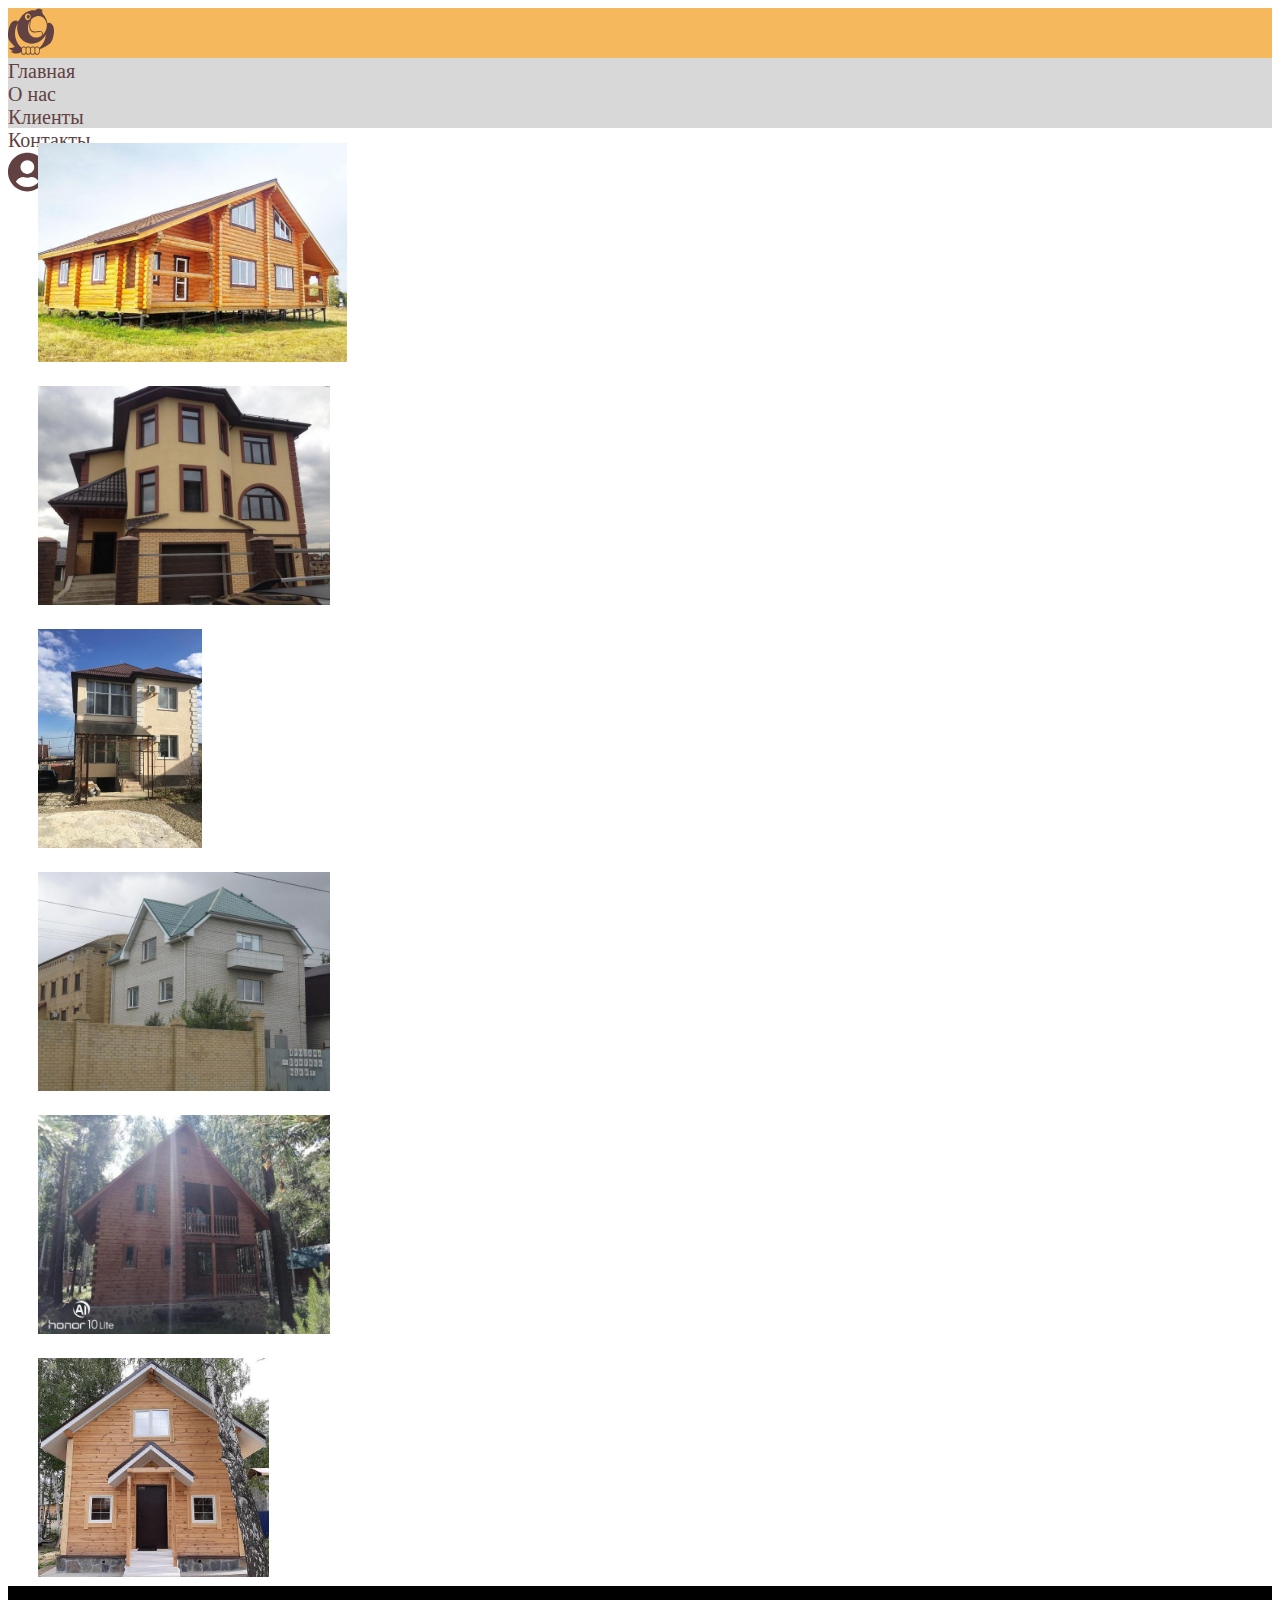
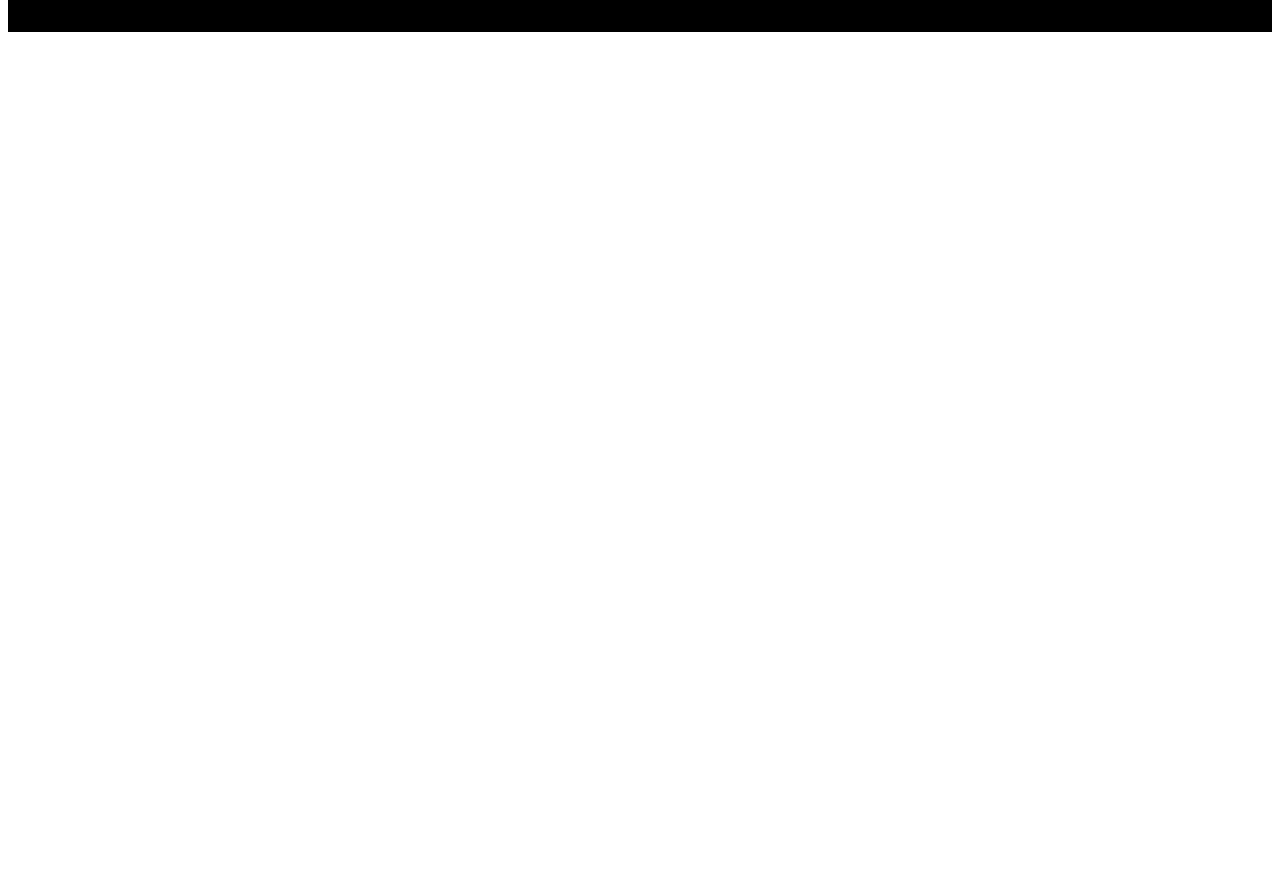
<file: index.html>
﻿<!doctype html>
<html lang="ru">
<head>
    <!-- Required meta tags -->
    <meta charset="utf-8">
    <meta name="viewport" content="width=device-width, initial-scale=1">


    <!-- Bootstrap CSS -->
    <link href="https://cdn.jsdelivr.net/npm/bootstrap@5.0.0-beta1/dist/css/bootstrap.min.css" rel="stylesheet" integrity="sha384-giJF6kkoqNQ00vy+HMDP7azOuL0xtbfIcaT9wjKHr8RbDVddVHyTfAAsrekwKmP1" crossorigin="anonymous">
    <link rel="stylesheet" href="css/style.css">

</head>
<body>

    <div class="container-fluid head" style="height: 50px;">
        <div class="container">
            <div class="row align-items-center align-items-md-start align-items-lg-center justify-content-lg-center justify-content-between" style="height: 50px;">
                
                <div class="col-1 mx-auto text-center" style="color:#614141">
                    <svg width="46" height="47" viewBox="0 0 46 47" fill="none" xmlns="http://www.w3.org/2000/svg">
                        <path d="M18.6875 8.74609C18.6875 9.64453 19.2266 10.6328 20.2148 10.6328C21.2031 10.6328 21.832 9.64453 21.832 8.74609C21.832 7.84766 21.2031 6.76953 20.2148 6.76953C19.2266 6.76953 18.6875 7.84766 18.6875 8.74609ZM46 23.1211C46 20.6953 45.5508 17.6406 43.6641 15.9336C42.9453 15.3047 42.0469 14.6758 41.0586 14.6758C40.4297 14.6758 39.8906 14.9453 39.5312 15.4844C38.9023 11.8008 37.2852 8.20703 34.5 5.78125C34.6797 5.60156 34.8594 5.33203 34.8594 5.0625C34.8594 4.61328 33.8711 4.16406 33.5117 3.98438C33.6914 3.80469 34.6797 2.90625 34.6797 2.54688C34.6797 2.45703 34.5898 2.36719 34.5 2.27734C33.6016 1.28906 32.2539 0.75 30.9062 0.75C29.4688 0.75 28.1211 1.37891 27.1328 2.45703C26.6836 2.36719 26.1445 2.36719 25.6055 2.36719C20.8438 2.36719 16.3516 4.88281 13.4766 8.56641C12.5781 9.73438 12.2188 10.543 11.5 11.6211C11.4102 11.8906 11.0508 12.1602 10.8711 12.3398C10.5117 12.7891 10.1523 13.2383 9.79297 13.7773C9.43359 12.8789 8.625 12.4297 7.72656 12.4297C1.79688 12.4297 0 22.3125 0 26.8047C0 28.0625 0.0898438 29.6797 0.539062 30.9375C1.61719 33.4531 4.76172 36.7773 6.73828 38.7539C4.85156 39.9219 2.60547 40.1914 0.71875 39.7422C1.79688 41.3594 3.50391 42.5273 5.39062 42.9766C4.49219 43.3359 3.59375 43.5156 2.69531 43.5156C4.13281 44.8633 6.10938 45.582 8.08594 45.582C9.97266 45.582 11.6797 44.9531 13.1172 43.875C13.1172 45.4023 14.1055 46.75 15.8125 46.75C16.7109 46.75 17.5195 46.3008 17.9688 45.4922C18.5078 46.3008 19.3164 46.75 20.2148 46.75C21.1133 46.75 22.0117 46.3008 22.4609 45.4922C22.9102 46.3008 23.8086 46.75 24.707 46.75C25.6055 46.75 26.4141 46.3008 26.8633 45.4922C27.4023 46.3008 28.2109 46.75 29.1094 46.75C30.6367 46.75 31.7148 45.4922 31.7148 44.0547V41.0898H31.8047C34.8594 40.2812 40.6094 36.957 42.6758 34.7109C44.9219 32.2852 46 26.3555 46 23.1211ZM16.8906 8.83594C16.8906 7.21875 17.9688 5.51172 19.7656 5.51172C21.5625 5.51172 22.6406 7.21875 22.6406 8.83594C22.6406 10.4531 21.5625 12.1602 19.7656 12.1602C17.9688 12.1602 16.8906 10.4531 16.8906 8.83594ZM21.293 18.1797C21.293 24.2891 25.2461 25.0977 30.9062 23.9297C31.3555 23.9297 31.7148 23.8398 32.1641 23.8398C33.4219 23.8398 33.9609 24.4688 33.9609 25.7266C33.9609 26.4453 33.8711 27.0742 33.6914 27.793C32.0742 28.8711 30.1875 29.5898 28.3008 29.5898C20.8438 29.5898 17.4297 20.1562 22.1016 12.9688C21.6523 14.6758 21.293 16.4727 21.293 18.1797ZM17.6094 41.0898V44.0547C17.6094 45.043 16.8008 45.9414 15.8125 45.9414C14.7344 45.9414 14.0156 45.043 14.0156 44.0547V41.0898C14.0156 40.1016 14.7344 39.293 15.8125 39.293C16.8008 39.293 17.6094 40.1016 17.6094 41.0898ZM22.0117 41.0898V44.0547C22.0117 45.043 21.293 45.9414 20.2148 45.9414C19.2266 45.9414 18.418 45.043 18.418 44.0547V41.0898C18.418 40.1016 19.2266 39.293 20.2148 39.293C21.293 39.293 22.0117 40.1016 22.0117 41.0898ZM26.5039 41.0898V44.0547C26.5039 45.043 25.6953 45.9414 24.707 45.9414C23.6289 45.9414 22.8203 45.043 22.8203 44.0547V41.0898C22.8203 40.1016 23.6289 39.293 24.707 39.293C25.6953 39.293 26.5039 40.1016 26.5039 41.0898ZM30.9961 41.0898V44.0547C30.9961 45.043 30.1875 45.9414 29.1094 45.9414C28.1211 45.9414 27.3125 45.043 27.3125 44.0547V41.0898C27.3125 40.1016 28.1211 39.293 29.1094 39.293C30.1875 39.293 30.9961 40.1016 30.9961 41.0898ZM37.8242 26.4453C37.5547 31.5664 35.3086 36.5078 31.4453 39.832C30.9961 38.9336 30.0977 38.3945 29.1094 38.3945C28.2109 38.3945 27.4023 38.9336 26.9531 39.6523C26.4141 38.8438 25.6055 38.3945 24.707 38.3945C23.8086 38.3945 22.9102 38.9336 22.4609 39.6523C22.0117 38.8438 21.1133 38.3945 20.2148 38.3945C19.3164 38.3945 18.5078 38.9336 17.9688 39.6523C17.5195 38.8438 16.7109 38.3945 15.8125 38.3945C14.8242 38.3945 13.9258 38.9336 13.4766 39.832C9.25391 36.3281 7.00781 30.8477 7.00781 25.3672C7.00781 21.8633 7.90625 18.4492 9.70312 15.3945C9.34375 16.832 9.16406 18.3594 9.16406 19.7969C9.16406 28.0625 14.9141 35.6992 23.6289 35.6992C29.7383 35.6992 35.0391 31.8359 37.8242 26.4453ZM38.8125 17.5508C38.8125 21.0547 37.2852 24.5586 34.6797 26.8945C35.8477 21.0547 29.7383 23.5703 27.1328 23.5703C20.9336 23.5703 21.5625 17.2812 23.3594 11.3516C25.2461 9.375 27.7617 8.02734 30.457 8.02734C35.668 8.02734 38.8125 12.6992 38.8125 17.5508Z" fill="#614141"/>
                    </svg>  
                </div>

                <div class="col-2 mx-auto px-0"><div style="color:#614141" class="text-center">Главная</div></div>
                <div class="col-2 mx-auto"><div style="color:#614141" class="text-center">О нас</div></div>
                <!--<div class="col-2 mx-auto"><div style="color:#614141" class="text-center">Услуги</div></div> -->
                <div class="col-2 mx-auto"><div style="color:#614141" class="text-center">Клиенты</div></div>
                <div class="col-2 mx-auto"><div style="color:#614141" class="text-center">Контакты</div></div>

                <div class="col-1 mx-auto text-center" style="color:#614141">
                    <svg width="39" height="40" viewBox="0 0 39 40" fill="none" xmlns="http://www.w3.org/2000/svg">
                        <path d="M19.375 0.625C8.67188 0.625 0 9.29688 0 20C0 30.7031 8.67188 39.375 19.375 39.375C30.0781 39.375 38.75 30.7031 38.75 20C38.75 9.29688 30.0781 0.625 19.375 0.625ZM19.375 8.125C23.125 8.125 26.25 11.25 26.25 15C26.25 18.8281 23.125 21.875 19.375 21.875C15.5469 21.875 12.5 18.8281 12.5 15C12.5 11.25 15.5469 8.125 19.375 8.125ZM19.375 35C14.7656 35 10.625 32.9688 7.89062 29.6875C9.375 26.9531 12.2656 25 15.625 25C15.7812 25 15.9375 25.0781 16.1719 25.1562C17.1875 25.4688 18.2031 25.625 19.375 25.625C20.4688 25.625 21.5625 25.4688 22.5 25.1562C22.7344 25.0781 22.8906 25 23.125 25C26.4062 25 29.2969 26.9531 30.7812 29.6875C28.0469 32.9688 23.9062 35 19.375 35Z" fill="#614141"/>
                    </svg>    
                </div>

                </div>
            </div>




        <div class="container-fluid">
            <!--
            <div class="row border py-4 ">
             <div class="col-2 mx-auto border">Главная</div>
             <div class="col-2 mx-auto border">О нас</div>
             <div class="col-2 mx-auto border">Услуги</div>
             <div class="col-2 mx-auto border">Клиенты</div>
             <div class="col-2 mx-auto border">Контакты</div> 108px - 1col
            </div>
             -->

            <div class="row px-0">
                <div class="col-7 one px-0">

                    <div class="row px-0">
                        <div class="col-12 filter " style="height: 70px;"></div>
                        <div class="col-6 px-0 border" style="height: 243px;">
                            <a link href="index1.html">
                                <img class="img" src="img/1-1.jpg"></a></div>

                        <div class="col-6 px-0 border" style="height: 243px;">
                            <a class="link" href="index2.html">
                                <img class="img" src="img/2-1.jpg"></a></div>

                        <div class="col-6 px-0 border" style="height: 243px;">
                            <a link href="index3.html">
                                <img class="img" src="img/3-1.jpg"></a></div>

                        <div class="col-6 px-0 border" style="height: 243px;">
                            <a link href="index4.html">
                                <img class="img" src="img/4-1.jpg"></a></div>

                        <div class="col-6 px-0 border" style="height: 243px;">
                            <a link href="index5.html">
                                <img class="img" src="img/5-1.jpg"></a></div>

                        <div class="col-6 px-0 border" style="height: 243px;">
                            <a link href="index6.html">
                                <img class="img" src="img/6-1.jpg"></a></div>

                        <div class="col-12 floor" style="height: 46px;"></div>
                    </div>



                </div>
                <div class="col-5 border map px-0"><iframe src="https://www.google.com/maps/embed?pb=!1m14!1m8!1m3!1d5418.179123188867!2d61.416554!3d55.168578!3m2!1i1024!2i768!4f13.1!3m3!1m2!1s0x43c5ed46547c7b93%3A0x72ff48bed4f1337d!2z0YPQuy4g0KDQvtGB0YHQuNC50YHQutCw0Y8sIDc1LCDQp9C10LvRj9Cx0LjQvdGB0LosINCn0LXQu9GP0LHQuNC90YHQutCw0Y8g0L7QsdC7LiwgNDU0MDA2!5e1!3m2!1sru!2sru!4v1617162791412!5m2!1sru!2sru" width="540" height="845" style="border:0;" allowfullscreen="" loading="lazy"></iframe></div>

            </div>

        </div>

        <!-- Optional JavaScript; choose one of the two! -->
        <!-- Option 1: Bootstrap Bundle with Popper -->
        <script src="https://cdn.jsdelivr.net/npm/bootstrap@5.0.0-beta1/dist/js/bootstrap.bundle.min.js" integrity="sha384-ygbV9kiqUc6oa4msXn9868pTtWMgiQaeYH7/t7LECLbyPA2x65Kgf80OJFdroafW" crossorigin="anonymous"></script>

        <!-- Option 2: Separate Popper and Bootstrap JS -->
        <!--
        <script src="https://cdn.jsdelivr.net/npm/@popperjs/core@2.5.4/dist/umd/popper.min.js" integrity="sha384-q2kxQ16AaE6UbzuKqyBE9/u/KzioAlnx2maXQHiDX9d4/zp8Ok3f+M7DPm+Ib6IU" crossorigin="anonymous"></script>
        <script src="https://cdn.jsdelivr.net/npm/bootstrap@5.0.0-beta1/dist/js/bootstrap.min.js" integrity="sha384-pQQkAEnwaBkjpqZ8RU1fF1AKtTcHJwFl3pblpTlHXybJjHpMYo79HY3hIi4NKxyj" crossorigin="anonymous"></script>
        -->
</body>
</html>
</file>
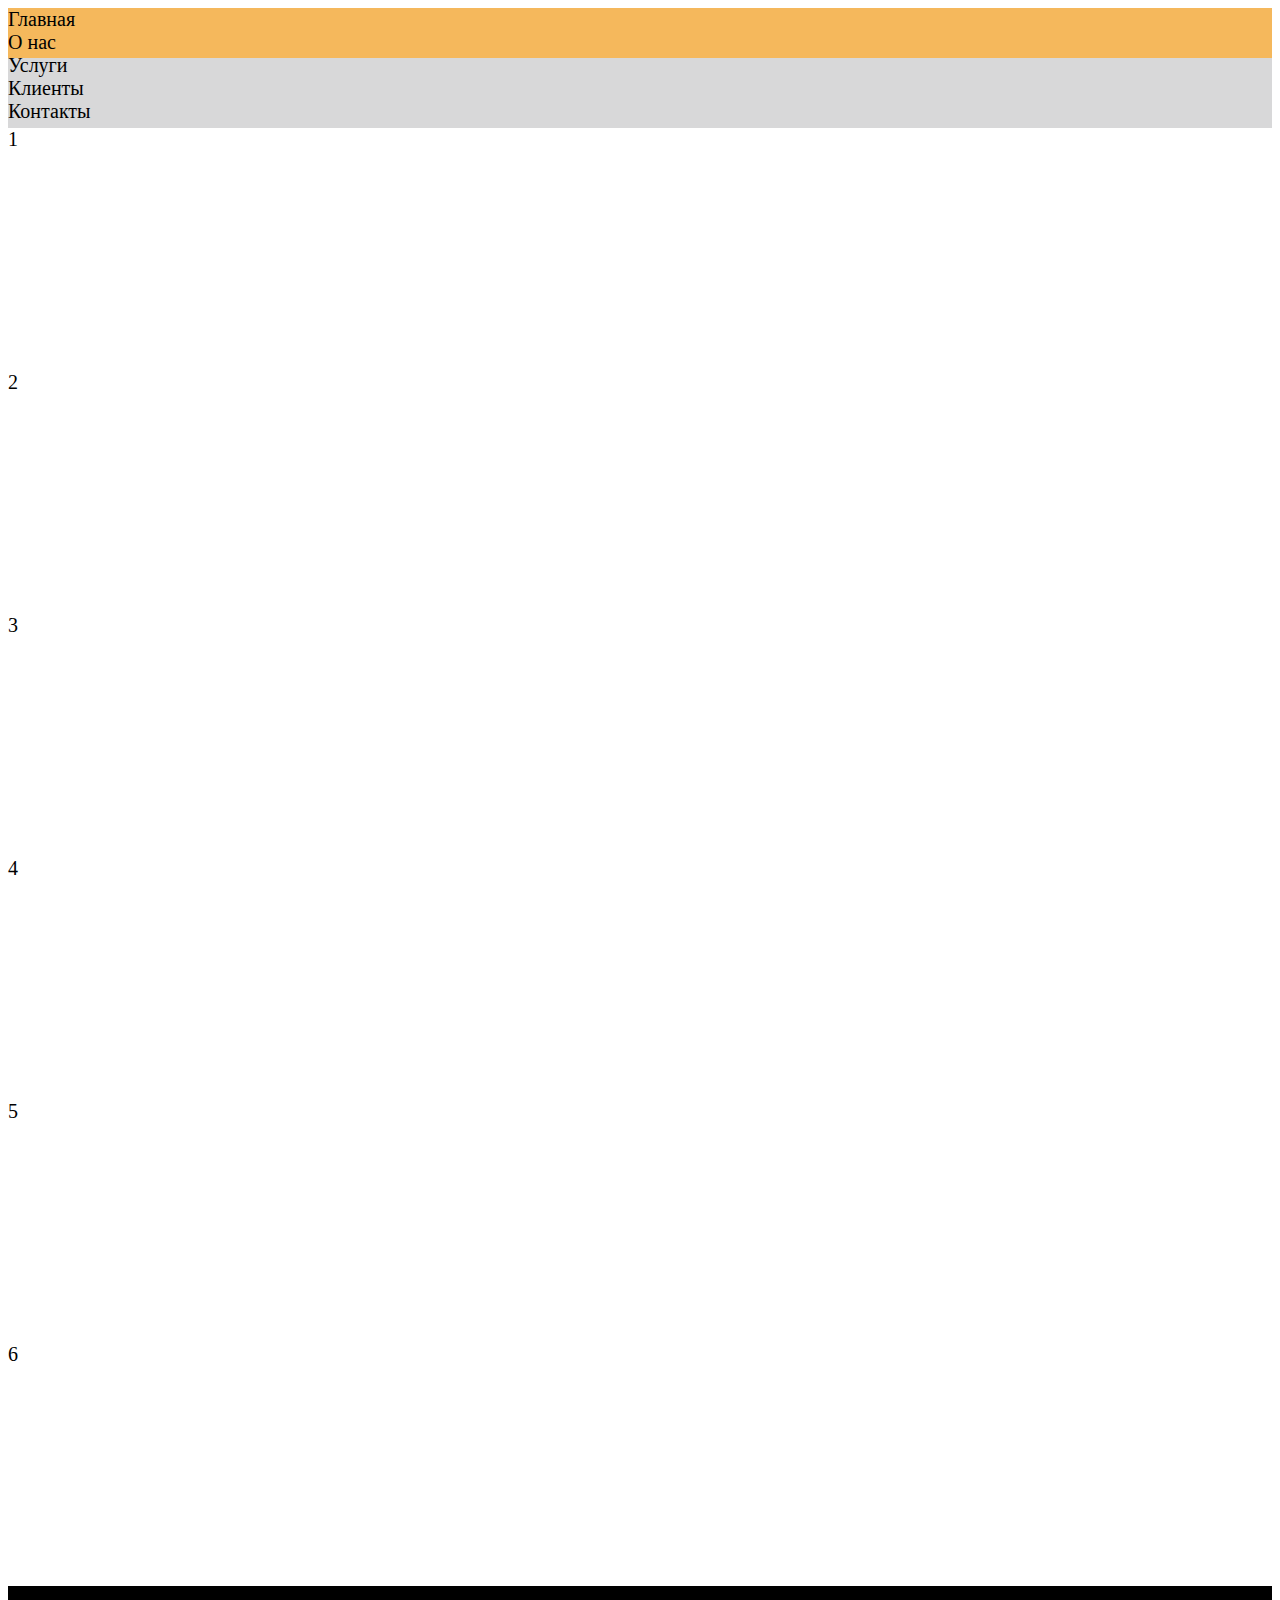
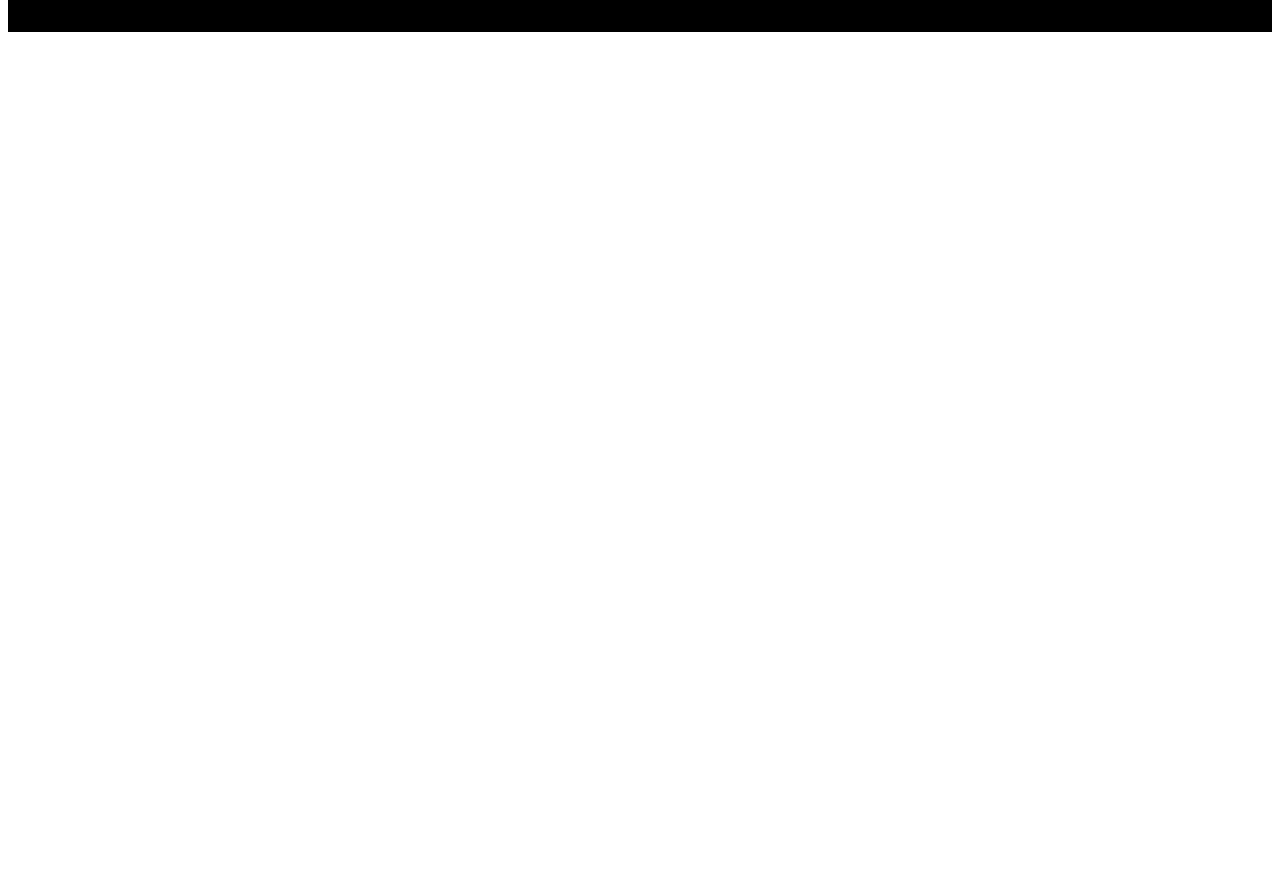
<file: index1.html>
<!doctype html>
<html lang="ru">
  <head>
    <!-- Required meta tags -->
    <meta charset="utf-8">
    <meta name="viewport" content="width=device-width, initial-scale=1">


    <!-- Bootstrap CSS -->
    <link href="https://cdn.jsdelivr.net/npm/bootstrap@5.0.0-beta1/dist/css/bootstrap.min.css" rel="stylesheet" integrity="sha384-giJF6kkoqNQ00vy+HMDP7azOuL0xtbfIcaT9wjKHr8RbDVddVHyTfAAsrekwKmP1" crossorigin="anonymous">
    <link rel="stylesheet" href="css/style.css">
   
  </head>
  <body>
    
    <div class="container-fluid head" style="height: 50px;">
        <div class="container"> 
          <div class="row align-items-center align-items-md-start align-items-lg-center justify-content-lg-center justify-content-between" style="height: 50px;">
             <div class="col-2 mx-auto"><div class=" circle text-center">Главная</div></div>
             <div class="col-2 mx-auto"><div class=" circle text-center">О нас</div></div>
             <div class="col-2 mx-auto"><div class=" circle text-center">Услуги</div></div>
             <div class="col-2 mx-auto"><div class=" circle text-center">Клиенты</div></div>
             <div class="col-2 mx-auto"><div class=" circle text-center">Контакты</div></div> 
      </div>
    </div>
     
   
   

    <div class="container-fluid">
      <!--
      <div class="row border py-4 ">
       <div class="col-2 mx-auto border">Главная</div>
       <div class="col-2 mx-auto border">О нас</div>
       <div class="col-2 mx-auto border">Услуги</div>
       <div class="col-2 mx-auto border">Клиенты</div>
       <div class="col-2 mx-auto border">Контакты</div> 108px - 1col
      </div>
       -->

      <div class="row">
       <div class="col-7 one px-0" >

        <div class="row px-0">
          <div class="col-12 filter " style="height: 70px;"></div>
          <div class="col-6 border" style="height: 243px;">1</div>
          <div class="col-6 border" style="height: 243px;">2</div>
          <div class="col-6 border" style="height: 243px;">3</div>
          <div class="col-6 border" style="height: 243px;">4</div>
          <div class="col-6 border" style="height: 243px;">5</div>
          <div class="col-6 border" style="height: 243px;">6</div>
          <div class="col-12 floor" style="height: 46px;"></div>
         </div>

        
       
       </div>
       <div class="col-5 map px-0" ><iframe src="https://www.google.com/maps/embed?pb=!1m14!1m8!1m3!1d5418.179123188867!2d61.416554!3d55.168578!3m2!1i1024!2i768!4f13.1!3m3!1m2!1s0x43c5ed46547c7b93%3A0x72ff48bed4f1337d!2z0YPQuy4g0KDQvtGB0YHQuNC50YHQutCw0Y8sIDc1LCDQp9C10LvRj9Cx0LjQvdGB0LosINCn0LXQu9GP0LHQuNC90YHQutCw0Y8g0L7QsdC7LiwgNDU0MDA2!5e1!3m2!1sru!2sru!4v1617162791412!5m2!1sru!2sru" width="540"  height="845" style="border:0;" allowfullscreen="" loading="lazy"></iframe></div>

      </div>

    </div>

    <!-- Optional JavaScript; choose one of the two! -->

    <!-- Option 1: Bootstrap Bundle with Popper -->
    <script src="https://cdn.jsdelivr.net/npm/bootstrap@5.0.0-beta1/dist/js/bootstrap.bundle.min.js" integrity="sha384-ygbV9kiqUc6oa4msXn9868pTtWMgiQaeYH7/t7LECLbyPA2x65Kgf80OJFdroafW" crossorigin="anonymous"></script>

    <!-- Option 2: Separate Popper and Bootstrap JS -->
    <!--
    <script src="https://cdn.jsdelivr.net/npm/@popperjs/core@2.5.4/dist/umd/popper.min.js" integrity="sha384-q2kxQ16AaE6UbzuKqyBE9/u/KzioAlnx2maXQHiDX9d4/zp8Ok3f+M7DPm+Ib6IU" crossorigin="anonymous"></script>
    <script src="https://cdn.jsdelivr.net/npm/bootstrap@5.0.0-beta1/dist/js/bootstrap.min.js" integrity="sha384-pQQkAEnwaBkjpqZ8RU1fF1AKtTcHJwFl3pblpTlHXybJjHpMYo79HY3hIi4NKxyj" crossorigin="anonymous"></script>
    -->
  </body>
</html>
</file>
<file: css/style.css>
html{
    font-size: 20px;
}
.map {
    top: 40px;
    left: 100px;
    right: 0px;
    bottom: 0px;
    
}
.head {
    background: #F5B85C 
    
}
.two{
    height: 840px;
}
.filter{
    background: #D8D8D9
}
.floor{
    background: black
}
.circle1{
    width: 150px;
    height: 35px;
    -webkit-border-radius: 27px;
    -moz-border-radius: 27px;
    border-radius: 27px;
    background: #D8D8D9
}
.link{
color: #000000;
text-decoration: none;
}
.img{
    left: 10px;
    padding-left: 15px;
    padding-right: 15px;
    margin: 15px;
    width: auto; 
    height: 90%; 
}
</file>
